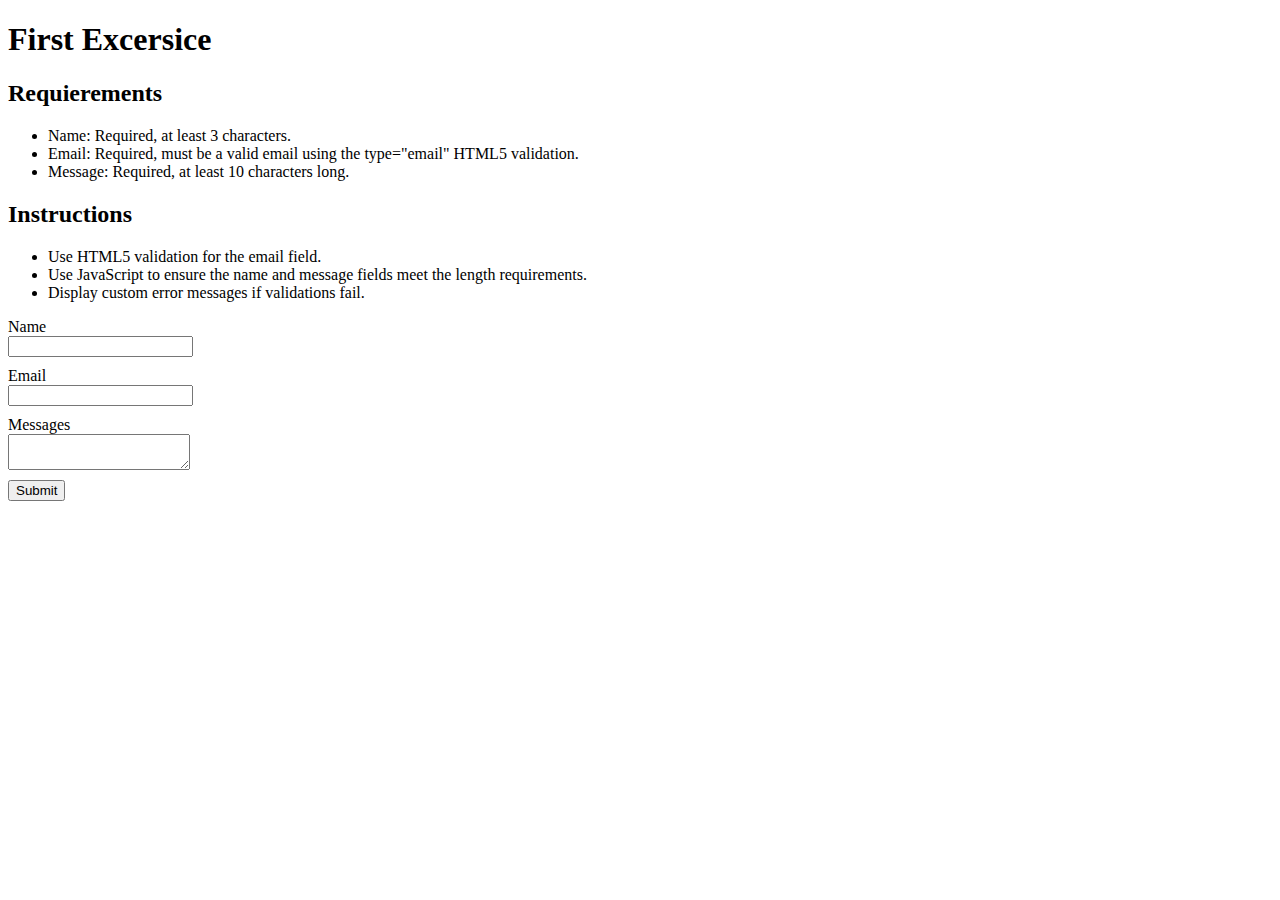
<file: index.html>
<!DOCTYPE html>
<html lang="en">

<head>
    <meta charset="UTF-8">
    <meta name="viewport" content="width=device-width, initial-scale=1.0">
    <title>Form Validations</title>
    <link href="style.css" rel="stylesheet">
</head>

<body>

    <h1>First Excersice</h1>

    <h2>Requierements</h2>
    <ul>
        <li>Name: Required, at least 3 characters.</li>
        <li>Email: Required, must be a valid email using the type="email" HTML5 validation.</li>
        <li>Message: Required, at least 10 characters long.</li>
    </ul>

    <h2>Instructions</h2>
    <ul>
        <li>Use HTML5 validation for the email field.</li>
        <li>Use JavaScript to ensure the name and message fields meet the length requirements.</li>
        <li>Display custom error messages if validations fail.</li>
    </ul>

    <form onsubmit="formValidator()">
        <label>Name</label>
        <span class="error" id="errorName"></span>
        <input id="inputName" type="text" required>

        <label>Email</label>
        <input id="inputEmail" type="email" required>

        <label>Messages</label>
        <span class="error" id="errorMessage"></span>
        <textarea id="inputMessage" required></textarea>
        <button>Submit</button>
    </form>

    <p id="messageOutPut"></p>

    <script src="script.js"></script>
</body>

</html>
</file>
<file: style.css>
input, textarea{
   display: block; 
   margin-bottom: 10px
}

.error {
   display: block;
   color: brown;
}
</file>
